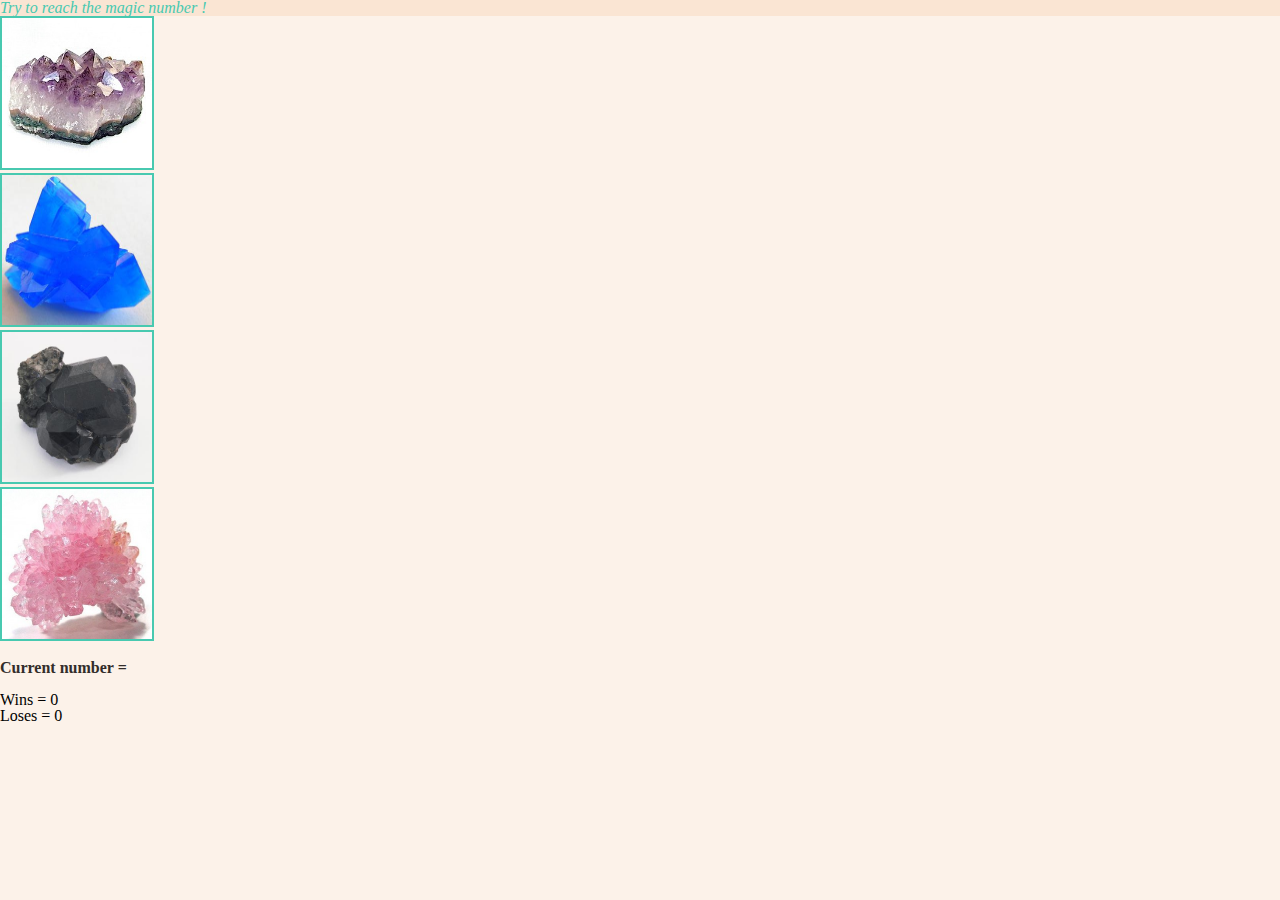
<file: index.html>
<!DOCTYPE html>
<html>
<head>
	<title>Crystal Game</title>
	<link rel="stylesheet" type="text/css" href="assets/css/reset.css">
	<link rel="stylesheet" href="https://maxcdn.bootstrapcdn.com/bootstrap/3.3.6/css/bootstrap.min.css" integrity="sha384-1q8mTJOASx8j1Au+a5WDVnPi2lkFfwwEAa8hDDdjZlpLegxhjVME1fgjWPGmkzs7" crossorigin="anonymous">
	<link rel="stylesheet" type="text/css" href="assets/css/style.css">


</head>
<body>

<div class="jumbotron">
	<h2 class="text-center">Try to reach the magic number <span id="magicNumber"></span>!</h2>
</div>

<div class="container">

	<div class="row">
		<div class="col-md-3 crystals purple">
			<img src="assets/images/purple.jpg" alt="purple crystal" height="150" width="150" id="purple" class="btn">
		</div>

		<div class="col-md-3">
		<img src="assets/images/blue.jpg" alt="blue crystal" height="150" width="150" id="blue" class="btn">
			
		</div>

		<div class="col-md-3">
			<img src="assets/images/black.jpg" alt="black crystal" height="150"	width="150" id="black" class="btn">
		</div>

		<div class="col-md-3">
			<img src="assets/images/pink.jpg" alt="pink crystal" height="150" width="150" id="pink" class="btn">
		</div>
	</div>
	<br>

	<div class="row">
		 <h4 class="text-center">Current number = <span id="sumOfClicks"></span></h4>
		 <h3 class="text-center winner"></h3>
	</div>
	<br>
	<div class="row">
		<div class="col-md-4">
			<p>Wins = <span id="wins">0</span> </p>
		</div>
		<div class="col-md-4">
			<p>Loses = <span id="losses">0</span></p>
		</div>
		
	</div>
	<div>
		<button class="btn btn-large btn-success text-centered replay" type="button">Want to play again?</button>
	</div>

</div>

<script src="https://ajax.googleapis.com/ajax/libs/jquery/2.2.2/jquery.min.js"></script>
<script type="text/javascript" src="assets/javascript/game.js"></script>

</body>
</html>
</file>
<file: assets/css/style.css>
/*background image via subtlepatterns.com*/
body {
	background: #fcf2e9;
}

.jumbotron {
	background-color: #fae5d3;
	color: #48C9B0;
	font-style: oblique;
	font: Palatino, serif;
}

img {
	border-style: solid;
	border-width: 2px;
	border-color: #48C9B0;
}

h3, h4 {
	color: #322d2a;
	font-weight: bold;
}

.replay {
	visibility: hidden;
}
</file>
